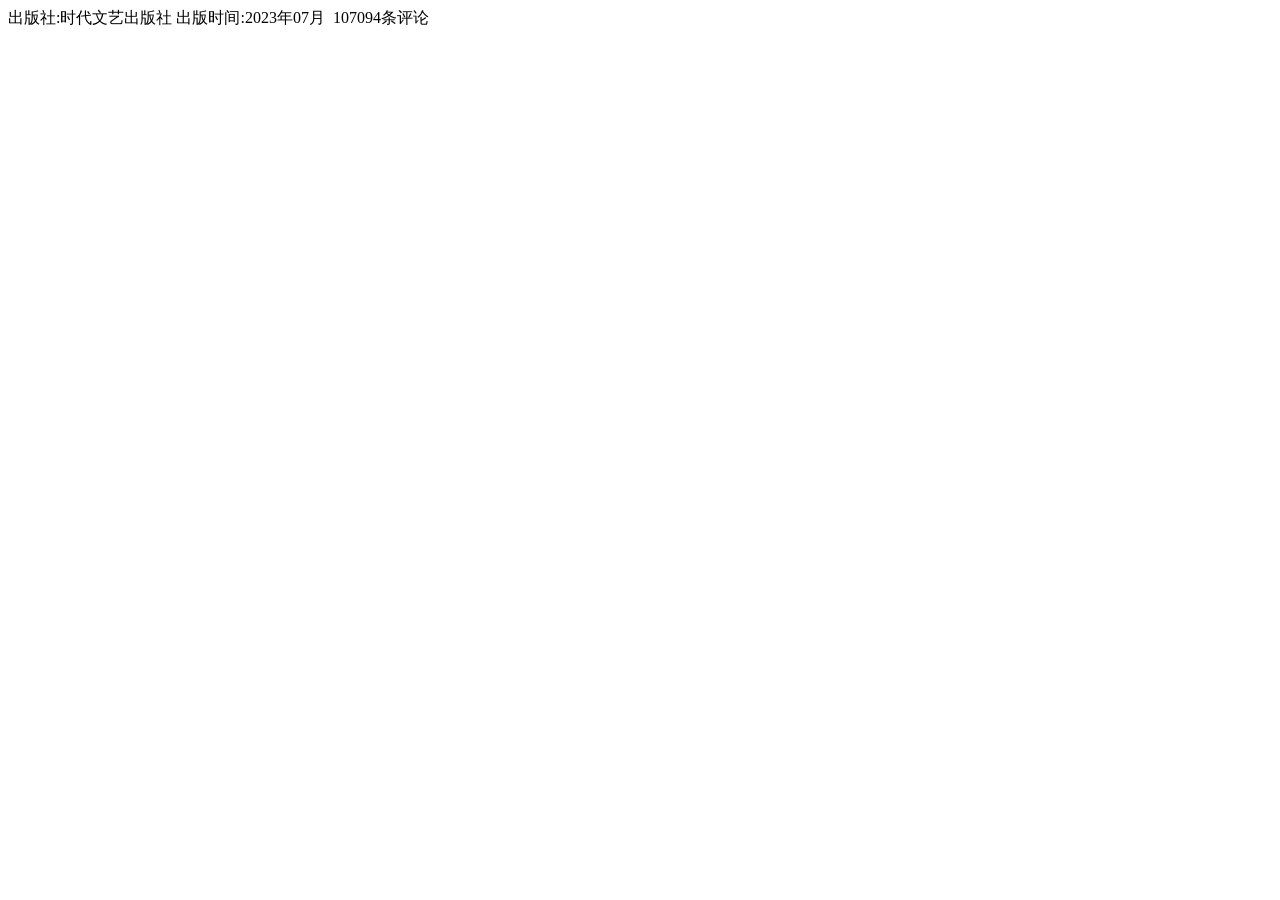
<file: tests/fixtures/product_sample.html>
<!DOCTYPE html>
<html>
<head>
  <title>《河边的错误 (最新版)》(余华)【简介_书评_在线阅读】 - 当当图书</title>
  <meta name="description" content="当当网图书频道在线销售正版《河边的错误 (最新版)》，作者：余华，出版社：时代文艺出版社。">
</head>
<body>
  <script>
    var prodSpuInfo = {"productId":"29587088","categoryPath":"01.03.30.00.00.00","pathName":"中国当代小说"};
  </script>
  <div class="show_info">
    <span class="t1" dd_name="出版社">出版社:<a dd_name="出版社">时代文艺出版社</a></span>
    <span class="t1">出版时间:2023年07月&nbsp;</span>
    <span class="t1" id="messbox_info_comm_num">
      <span class="star_box"><span class="star" style="width:95.4%"></span></span>
      <a id="comm_num_down" dd_name="评论数">107094</a>条评论
    </span>
  </div>
</body>
</html>
</file>
